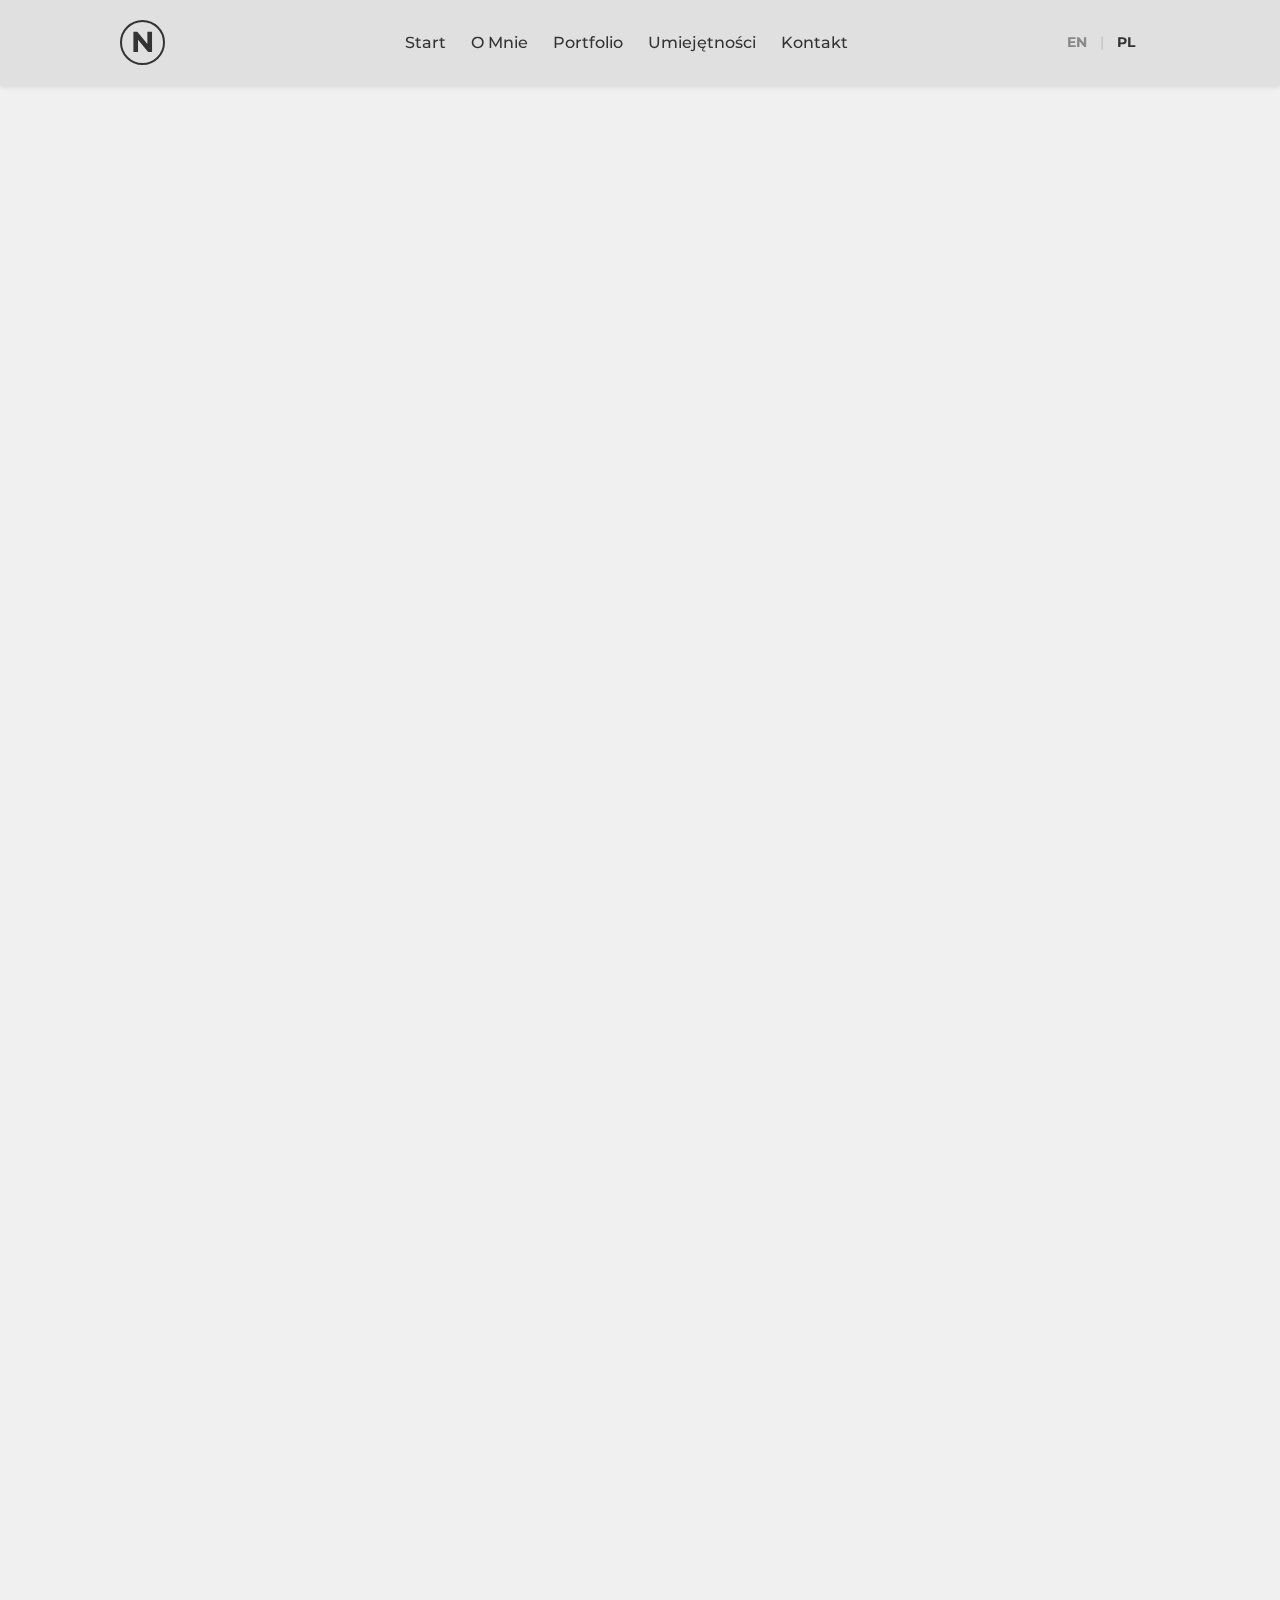
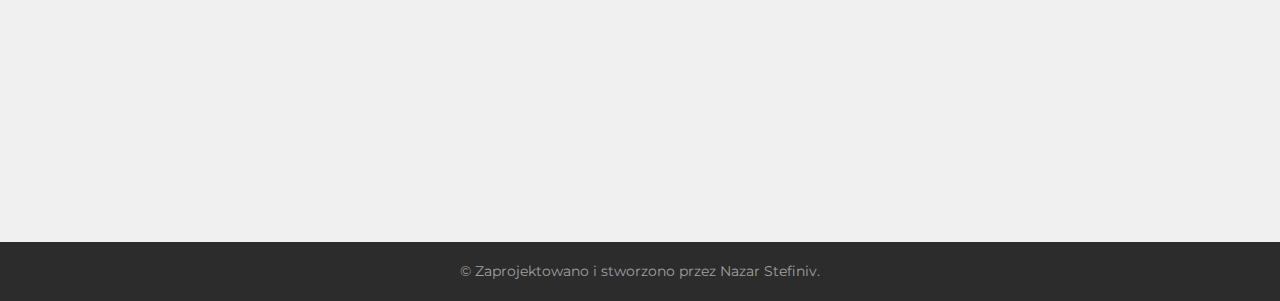
<file: pl/portfolio.html>
<!DOCTYPE html>
<html lang="pl">
<head>
    <meta charset="UTF-8">
    <meta name="viewport" content="width=device-width, initial-scale=1.0">
    <title>Portfolio - Nazar Stefiniv</title>
    
    <link rel="stylesheet" href="../style.css">
    
    <link rel="preconnect" href="https://fonts.googleapis.com">
    <link rel="preconnect" href="https://fonts.gstatic.com" crossorigin>
    <link href="https://fonts.googleapis.com/css2?family=Montserrat:wght@400;500;700&display=swap" rel="stylesheet">
    <link rel="stylesheet" href="https://cdnjs.cloudflare.com/ajax/libs/font-awesome/6.5.2/css/all.min.css" integrity="sha512-SnH5WK+bZxgPHs44uWIX+LLJAJ9/2PkPKZ5QiAj6Ta86w+fsb2TkcmfRyVX3pBnMFcV7oQPJkl9QevSCWr3W6A==" crossorigin="anonymous" referrerpolicy="no-referrer" />
    
    <link rel="apple-touch-icon" sizes="180x180" href="../apple-touch-icon.png">
    <link rel="icon" type="image/png" sizes="32x32" href="../favicon-32x32.png">
    <link rel="icon" type="image/png" sizes="16x16" href="../favicon-16x16.png">
    <link rel="manifest" href="../site.webmanifest">
</head>
<body>
    <header class="header">
        <div class="container">
            <nav class="main-nav">
                <a href="index.html" class="logo">N</a>
                <ul class="main-nav-list">
                    <li><a href="index.html">Start</a></li>
                    <li><a href="about.html">O Mnie</a></li>
                    <li><a href="portfolio.html">Portfolio</a></li>
                    <li><a href="index.html#skills">Umiejętności</a></li>
                    <li><a href="index.html#contact">Kontakt</a></li>
                </ul>
                <div class="controls-container">
                    <div class="lang-switcher">
                        <a href="../portfolio.html">EN</a>
                        <span>|</span>
                        <a href="portfolio.html" class="active">PL</a>
                    </div>
                    <button class="theme-switcher-btn" aria-label="Przełącz motyw">
                        <i class="fa-solid fa-sun"></i>
                        <i class="fa-solid fa-moon"></i>
                    </button>
                    <button class="hamburger-btn">
                        <i class="fa-solid fa-bars"></i>
                    </button>
                </div>
            </nav>
        </div>
    </header>

    <main>
        <section class="portfolio-page">
            <div class="container">
                <h1 class="fade-in-element">Moje Portfolio</h1>
                <div class="back-link-container fade-in-element">
                    <a href="index.html" class="btn btn-secondary">
                        <i class="fa-solid fa-arrow-left"></i> Powrót do strony głównej
                    </a>
                </div>
                <article class="project-case-study fade-in-element">
                    
                    <h2>Osobista Strona-Portfolio</h2>
                    <p class="project-summary">
                        To mój pierwszy kompleksowy projekt, stworzony od zera. Głównym celem było opracowanie nowoczesnej, czystej i interaktywnej strony-wizytówki, aby zaprezentować moje umiejętności, doświadczenie i przyszłe prace.
                    </p>

                    <div class="project-details">
                        <h3>Cel Projektu</h3>
                        <p>Stworzenie responsywnej strony, która będzie służyć jako moje cyfrowe CV. Ważne było zademonstrowanie nie tylko umiejętności technicznych, ale także zrozumienia zasad projektowania i UX/UI, których nauczyłem się podczas studiów.</p>
                        
                        <h3>Użyte Technologie</h3>
                        <ul class="tech-stack">
                            <li><span>HTML5</span> - Do tworzenia semantycznie poprawnej struktury strony.</li>
                            <li><span>CSS3</span> - Do stylizacji, w tym Flexbox i Grid do układu, a także do implementacji animacji.</li>
                            <li><span>JavaScript</span> - Do dodawania interaktywności: animacji podczas przewijania, dynamicznego nagłówka i płynnych przejść.</li>
                            <li><span>Font Awesome</span> - Do używania ikon wektorowych.</li>
                        </ul>

                        <h3>Proces Pracy i Kluczowe Decyzje</h3>
                        <p>Praca została podzielona na kilka etapów:</p>
                        <ol>
                            <li><strong>Projekt i Planowanie:</strong> Na tym etapie opierałem się na swoich umiejętnościach projektowych, aby stworzyć minimalistyczny i intuicyjny interfejs. Wybrano spokojną paletę kolorów i czystą typografię dla lepszego odbioru informacji.</li>
                            <li><strong>Kodowanie i Stylizacja:</strong> Stworzono podstawowy szkielet i style. Szczególną uwagę zwrócono на responsywność, aby strona poprawnie wyświetlała się na różnych urządzeniach.</li>
                            <li><strong>Dodawanie Interaktywności:</strong> Za pomocą JavaScript zaimplementowano kilka kluczowych funkcji: animację pojawiania się elementów podczas przewijania, animację na pierwszym ekranie i ukrywający się nagłówek. To sprawiło, że strona stała się bardziej "żywa" i przyjemna w użyciu.</li>
                        </ol>

                        <h3>Wyzwania i Zdobyte Doświadczenie</h3>
                        <p>Najciekawszym wyzwaniem było zaimplementowanie płynnych animacji, które uzupełniałyby stronę bez jej przeciążania. Praca z JavaScript `IntersectionObserver` do śledzenia wyglądu elementów była doskonałą praktyką. Najtrudniejszą częścią było dostosowanie projektu do urządzeń mobilnych. Ten projekt pozwolił mi również połączyć moje matematyczne myślenie w logice skryptu z moją kreatywnością w części wizualnej.</p>
                        <div class="project-links">
                            <a href="https://github.com/ssalvation0/ssalvation0.github.io" class="btn" target="_blank">Zobacz na GitHub</a>
                        </div>
                    </div>

                </article>
            </div>
        </section>
    </main>

    <footer class="footer">
        <div class="container">
            <p>&copy; Zaprojektowano i stworzono przez Nazar Stefiniv.</p>
        </div>
    </footer>
    
    <script src="../script.js"></script>
</body>
</html>
</file>
<file: style.css>
/* ==========================================================================
   1. Загальні стилі та змінні
   ========================================================================== */
   :root {
    --bg-light-gray: #f0f0f0;
    --bg-dark-gray: #e0e0e0;
    --text-dark: #333333;
    --text-light: #ffffff;
    --font-family: 'Montserrat', sans-serif;
}

body.dark-theme {
    --bg-light-gray: #1a1a1a;
    --bg-dark-gray: #2c2c2c;
    --text-dark: #f0f0f0;
    --text-light: #e0e0e0;
}

body, .header, .skills-container, .skill-category, .project-case-study, .hobby-item {
    transition: background-color 0.3s ease, color 0.3s ease;
}

* {
    margin: 0;
    padding: 0;
    box-sizing: border-box;
}

html {
    scroll-behavior: smooth;
}

body {
    font-family: var(--font-family);
    background-color: var(--bg-light-gray);
    color: var(--text-dark);
    line-height: 1.6;
}

.container {
    max-width: 1100px;
    margin: 0 auto;
    padding: 0 30px;
}

h1, h2, h3 { line-height: 1.2; margin-bottom: 20px; }
h1 { font-size: 5rem; }
h2 { font-size: 2.5rem; text-align: center; padding-top: 40px; }
h3 { font-size: 1.5rem; }
p { margin-bottom: 15px; }
a { text-decoration: none; color: inherit; }

.section-subtitle {
    max-width: 600px;
    margin: 0 auto 40px auto;
    text-align: center;
}

/* ==========================================================================
   2. Перевикористовувані компоненти
   ========================================================================== */
.btn {
    display: inline-block;
    padding: 12px 25px;
    border-radius: 5px;
    font-weight: bold;
    margin-top: 20px;
    background-color: var(--bg-dark-gray);
    color: var(--text-dark);
    border: 1px solid var(--text-dark);
    transition: transform 0.3s ease, background-color 0.3s ease, color 0.3s ease;
}

.btn:hover {
    background-color: var(--text-dark);
    color: var(--bg-light-gray);
    transform: translateY(-3px);
}

.btn.btn-secondary {
    background-color: transparent;
    border: 1px solid var(--text-dark);
}

.btn.btn-secondary:hover {
    background-color: var(--text-dark);
    color: #fff;
}

.btn i { margin-right: 8px; }

/* ==========================================================================
   3. Хедер та Навігація
   ========================================================================== */
   .header {
    background-color: var(--bg-dark-gray);
    font-family: var(--font-family);
    padding: 20px 0;
    position: sticky;
    top: 0;
    width: 100%;
    z-index: 1000;
    transition: top 0.4s ease-in-out, box-shadow 0.3s ease;
    box-shadow: 0 2px 5px rgba(0, 0, 0, 0.1);
}

.header.header-hidden { top: -120px; }

.main-nav {
    display: flex;
    justify-content: space-between;
    align-items: center;
}

.main-nav .logo {
    font-size: 1.8rem;
    font-weight: bold;
    border: 2px solid var(--text-dark);
    border-radius: 50%;
    width: 45px;
    height: 45px;
    display: flex;
    justify-content: center;
    align-items: center;
    padding: 0;
}

.main-nav-list {
    list-style: none;
    display: flex;
    align-items: center;
    margin: 0;
    padding: 0;
}

.main-nav-list li { margin-left: 25px; }
.main-nav-list li a { font-weight: 500; }

.hamburger-btn {
    display: none;
    background: none;
    border: none;
    font-size: 1.8rem;
    cursor: pointer;
    color: var(--text-dark);
}

.controls-container {
    display: flex;
    align-items: center;
    gap: 20px;
}

.theme-switcher-btn {
    background: none;
    border: none;
    cursor: pointer;
    font-size: 1.5rem;
    color: var(--text-dark);
}

.theme-switcher-btn .fa-moon {
    display: none;
}
.dark-theme .theme-switcher-btn .fa-sun {
    display: none;
}
.dark-theme .theme-switcher-btn .fa-moon {
    display: block;
}

/* ==========================================================================
   4. Секції Головної Сторінки
   ========================================================================== */
/* --- Hero Section --- */
.hero-section { background-color: var(--bg-dark-gray); padding: 80px 0; }
.hero-container { display: flex; justify-content: space-between; align-items: center; }
.hero-text { flex: 1; }
.hero-text h1 { font-weight: 700; }
.hero-text p { font-size: 1.2rem; font-weight: 500; }
.hero-image {
    width: 250px;
    height: 250px;
    object-fit: cover;
    margin-left: 40px;
    align-self: flex-end;
    border: 4px solid #fff;
    border-radius: 20%;}

/* --- About & Portfolio Previews --- */
.about-section { padding: 60px 0; }
.about-section .container { max-width: 800px; text-align: center; }
#portfolio-preview { padding: 60px 0; background-color: var(--bg-dark-gray); text-align: center; }

/* --- Skills Section --- */
.skills-section { padding: 60px 0; }
.skills-container { display: grid; grid-template-columns: repeat(auto-fit, minmax(250px, 1fr)); gap: 30px; margin-top: 40px; }
.skill-category { background-color: #fff; padding: 25px 30px; border-radius: 10px; box-shadow: 0 4px 15px rgba(0, 0, 0, 0.05); }
.skill-category h3 { margin-top: 0; margin-bottom: 20px; border-bottom: 2px solid var(--bg-light-gray); padding-bottom: 10px; }
.skill-category ul { list-style: none; padding: 0; margin: 0; }
.skill-category li { display: flex; align-items: center; margin-bottom: 15px; font-size: 1.1rem; }
.skill-category i { font-size: 1.2rem; margin-right: 15px; color: var(--text-dark); width: 20px; text-align: center; }

/* --- Contact Section --- */
.contact-section { padding: 60px 0; background-color: var(--bg-dark-gray); }
.contact-container { display: flex; gap: 50px; margin-top: 40px; }
.contact-form { flex: 2; }
.social-media { flex: 1; }
.social-media ul { list-style: none; padding: 0; }
.social-media li { margin-bottom: 15px; }
.social-media a { display: flex; align-items: center; }
.social-media a i { font-size: 1.6rem; margin-right: 18px; width: 25px; text-align: center; color: #555; transition: transform 0.3s ease, color 0.3s ease; }
.social-media a:hover i { transform: scale(1.15); color: #000; }
form .form-group-inline { display: flex; gap: 20px; margin-bottom: 20px; }
form input, form textarea { width: 100%; padding: 12px; border: none; border-radius: 5px; background-color: #f0f0f0; }
form textarea { margin-bottom: 20px; resize: vertical; }
.btn-send { background-color: #555; color: #fff; padding: 12px 30px; border: none; border-radius: 5px; cursor: pointer; font-weight: bold; float: right; transition: background-color 0.3s; }
.btn-send:hover { background-color: #222; }

/* ==========================================================================
   5. Стилі Окремих Сторінок
   ========================================================================== */
/* --- Portfolio Page --- */
.portfolio-page { padding: 60px 0; }
.portfolio-page h1 { text-align: center; font-size: 2.5rem; margin-bottom: 10px; }
.back-link-container { text-align: center; margin-bottom: 40px; }
.project-case-study { background-color: #fff; padding: 40px; border-radius: 10px; box-shadow: 0 5px 25px rgba(0, 0, 0, 0.07); max-width: 900px; margin: 0 auto; }
.project-case-study h2 { text-align: left; font-size: 2rem; margin-top: 0; }
.project-summary { font-size: 1.1rem; color: #555; margin-bottom: 40px; font-style: italic; }
.project-details h3 { font-size: 1.5rem; border-bottom: 2px solid var(--text-dark); padding-bottom: 10px; margin-top: 40px; margin-bottom: 20px; }
.tech-stack { list-style: none; padding: 0; }
.tech-stack li { background-color: var(--bg-light-gray); display: inline-block; padding: 8px 15px; margin: 5px; border-radius: 20px; font-size: 0.9rem; }
.tech-stack li span { font-weight: bold; }
.project-details ol { padding-left: 20px; }
.project-details ol li { margin-bottom: 10px; }
.project-links { margin-top: 40px; text-align: center; }

/* --- About Me Page --- */
.about-page { padding: 60px 0; }
.about-page h1 { text-align: center; font-size: 2.5rem; margin-bottom: 10px; }
.about-page .section-subtitle { text-align: center; margin-bottom: 20px; }
.about-page .about-content { max-width: 800px; margin: 0 auto 50px auto; text-align: center; line-height: 1.8; }
.about-page .skills-section, .about-page .timeline-section, .about-page .languages-section, .about-page .hobbies-section { max-width: 800px; margin: 0 auto 50px auto; padding: 0; background-color: transparent; }
.about-page .skills-section h2, .about-page .timeline-section h2, .about-page .languages-section h2, .about-page .hobbies-section h2 { text-align: center; margin-bottom: 30px; font-size: 2rem; }
.about-page .skills-grid { display: flex; flex-wrap: wrap; justify-content: center; gap: 10px; }
.about-page .skill-item { background-color: var(--bg-dark-gray); padding: 12px 25px; border-radius: 5px; font-weight: 500; }
.languages-grid { display: grid; grid-template-columns: repeat(auto-fit, minmax(200px, 1fr)); gap: 20px; background-color: #fff; padding: 30px; border-radius: 10px; box-shadow: 0 4px 15px rgba(0, 0, 0, 0.05); }
.language-item p { margin: 0 0 10px 0; font-weight: 500; font-size: 1.1rem; }
.language-dots .dot { display: inline-block; width: 15px; height: 15px; border-radius: 50%; background-color: var(--bg-dark-gray); margin-right: 5px; }
.language-dots .dot.filled { background-color: var(--text-dark); }
.hobbies-grid { display: grid; grid-template-columns: repeat(auto-fit, minmax(150px, 1fr)); gap: 20px; }
.hobby-item { background-color: #fff; padding: 20px; border-radius: 10px; text-align: center; box-shadow: 0 4px 15px rgba(0, 0, 0, 0.05); }
.hobby-item i { font-size: 2.5rem; color: var(--text-dark); margin-bottom: 15px; }
.hobby-item p { margin: 0; font-weight: 500; }
.timeline { position: relative; padding: 20px 0; }
.timeline::before { content: ''; position: absolute; left: 10px; top: 0; bottom: 0; width: 2px; background-color: #ddd; }
.timeline-item { position: relative; margin-bottom: 30px; padding-left: 40px; }
.timeline-dot { position: absolute; left: 0; top: 5px; width: 22px; height: 22px; background-color: var(--text-dark); border: 3px solid #fff; border-radius: 50%; }
.timeline-dot--current { background-color: #28a745; animation: pulse 2s infinite; }
.timeline-content h3 { margin: 0 0 5px 0; font-size: 1.2rem; }
.timeline-content p { margin: 0; font-size: 0.9rem; color: #666; }
.download-cv-container { text-align: center; margin-top: 50px; }

/* ==========================================================================
   6. Анімації
   ========================================================================== */
@keyframes pulse {
    0% { box-shadow: 0 0 0 0 rgba(40, 167, 69, 0.4); }
    70% { box-shadow: 0 0 0 10px rgba(40, 167, 69, 0); }
    100% { box-shadow: 0 0 0 0 rgba(40, 167, 69, 0); }
}
@keyframes fadeInUp {
    from { opacity: 0; transform: translateY(20px); }
    to { opacity: 1; transform: translateY(0); }
}

.fade-in-element { opacity: 0; }
.fade-in-element.is-visible { animation: fadeInUp 0.8s ease-out forwards; }

.hero-text h1, .hero-text p, .hero-image { opacity: 0; }
.hero-text h1 { animation: fadeInUp 0.8s ease-out 0.2s forwards; }
.hero-text p { animation: fadeInUp 0.8s ease-out 0.4s forwards; }
.hero-image { animation: fadeInUp 0.8s ease-out 0.6s forwards; }

/* Staggered Animations */
.skills-grid .skill-item, .languages-grid .language-item, .hobbies-grid .hobby-item { opacity: 0; transform: translateY(20px); transition: opacity 0.5s ease-out, transform 0.5s ease-out; }
.skills-section.is-visible .skill-item, .languages-section.is-visible .language-item, .hobbies-section.is-visible .hobby-item { opacity: 1; transform: translateY(0); }
.skills-section.is-visible .skill-item:nth-child(2), .languages-section.is-visible .language-item:nth-child(2), .hobbies-section.is-visible .hobby-item:nth-child(2) { transition-delay: 0.1s; }
.skills-section.is-visible .skill-item:nth-child(3), .languages-section.is-visible .language-item:nth-child(3), .hobbies-section.is-visible .hobby-item:nth-child(3) { transition-delay: 0.2s; }
.skills-section.is-visible .skill-item:nth-child(4), .hobbies-section.is-visible .hobby-item:nth-child(4) { transition-delay: 0.3s; }
.skills-section.is-visible .skill-item:nth-child(5) { transition-delay: 0.4s; }

/* ==========================================================================
   7. Футер
   ========================================================================== */
.footer {
    padding: 15px 0;
    background-color: #2c2c2c;
    color: #a0a0a0;
    font-size: 0.9rem;
    text-align: center;
    line-height: 1.5;
}

.footer p {
    margin: 4px 0;
}

/* ==========================================================================
   СТИЛІ ДЛЯ ГАЛЕРЕЇ НА ГОЛОВНІЙ СТОРІНЦІ
   ========================================================================== */
   .gallery-section {
    padding: 60px 0;
    background-color: var(--bg-dark-gray);
    text-align: center;
}

.gallery-grid {
    display: grid;
    grid-template-columns: repeat(auto-fit, minmax(250px, 1fr));
    gap: 20px;
    margin-top: 40px;
}

.gallery-grid a {
    display: block;
    overflow: hidden;
    border-radius: 10px;
    box-shadow: 0 5px 15px rgba(0, 0, 0, 0.1);
    transition: transform 0.3s ease, box-shadow 0.3s ease;
    height: 200px; /* Фіксована висота для однакового вигляду */
}

.gallery-grid a:hover {
    transform: translateY(-5px);
    box-shadow: 0 8px 25px rgba(0, 0, 0, 0.15);
}

.gallery-grid img {
    width: 100%;
    height: 100%;
    object-fit: contain;
    display: block;
    transition: transform 0.4s ease;
}

.gallery-grid a:hover img {
    transform: scale(1.05);
}

/* ==========================================================================
   8. Адаптивність - ЗАВЖДИ В КІНЦІ ФАЙЛУ
   ========================================================================== */
   @media (max-width: 768px) {
    h1 { font-size: 3.5rem; }
    h2 { font-size: 2rem; }
    .container { padding: 0 20px; }

    /* --- Mobile Menu (Змінено для плавної анімації) --- */
    .main-nav-list {
        /* Властивості для позиціонування та вигляду */
        display: flex;
        flex-direction: column;
        position: absolute;
        top: 85px;
        left: 0;
        width: 100%;
        background-color: var(--bg-dark-gray);
        padding: 10px 0;
        text-align: center;
        box-shadow: 0 4px 10px rgba(0,0,0,0.1);

        /* Властивості для анімації */
        opacity: 0;
        visibility: hidden;
        transform: translateY(-10px);
        transition: opacity 0.3s ease, transform 0.3s ease, visibility 0.3s ease;
    }

    .main-nav-list.nav-open {
        opacity: 1;
        visibility: visible;
        transform: translateY(0);
    }

    .main-nav-list li { 
        margin: 15px 0; 
    }

    .hamburger-btn { 
        display: block; 
    }

    /* --- Mobile Sections --- */
    .hero-container { flex-direction: column; text-align: center; gap: 30px; }
    .hero-text { text-align: center; }
    .hero-image { margin-left: 0; width: 200px; height: 200px; align-self: center; }
    .contact-container, .form-group-inline { flex-direction: column; }
    .form-group-inline { gap: 0; }
    .form-group-inline input:first-child { margin-bottom: 20px; }
    .skills-container { grid-template-columns: 1fr; }
    .project-case-study, .about-page { padding: 20px; }
    .timeline-item { padding-left: 30px; }
    .timeline-dot { left: 0px; }
    .about-page .hobbies-grid { grid-template-columns: 1fr 1fr; gap: 15px; }
    .about-page .languages-grid { grid-template-columns: 1fr; gap: 25px; }
    .about-page .language-item { display: flex; flex-direction: column; align-items: center; }
    .about-page .skills-grid { gap: 10px; }
    .about-page .hobby-item p { font-size: 0.9rem; }
}

/* ==========================================================================
   Виправлення для темної теми (для всіх сторінок)
   ========================================================================== */

/* Робимо фон карток темним у темній темі */
.dark-theme .project-case-study,
.dark-theme .skill-category,
.dark-theme .hobby-item,
.dark-theme .languages-grid { /* <-- Додано фон для картки мов */
    background-color: #2c2c2c;
    box-shadow: 0 5px 15px rgba(0, 0, 0, 0.2);
}

/* Виправляємо колір тегів з технологіями на сторінці портфоліо */
.dark-theme .tech-stack li {
    background-color: #444;
    color: #f0f0f0;
}

/* Виправляємо колір тексту в інших блоках, якщо потрібно */
.dark-theme .project-summary,
.dark-theme .timeline-content p,
.dark-theme .about-page .skills-grid .skill-item { /* <-- Додано навички на сторінці About */
    color: #a0a0a0;
}

/* Виправляємо колір рамки для фото на головній сторінці */
.dark-theme .hero-image {
    border-color: #444;
}

/* --- ДОДАНО ВИПРАВЛЕННЯ ДЛЯ СТОРІНКИ ABOUT ME --- */

/* Виправляємо колір крапок для мов */
.dark-theme .language-dots .dot {
    background-color: #555; /* Колір для незаповнених крапок */
}
.dark-theme .language-dots .dot.filled {
    background-color: #f0f0f0; /* Колір для заповнених крапок */
}

/* Виправляємо колір крапок на шкалі часу */
.dark-theme .timeline-dot {
    background-color: #a0a0a0;
    border-color: #2c2c2c;
}
.dark-theme .timeline-dot--current {
    background-color: #28a745; /* Зелена залишається без змін */
}

/* Виправляємо колір фону для карток навичок */
.dark-theme .about-page .skill-item {
     background-color: #444;
}

/* --- Стилі для перемикача мов --- */
.lang-switcher {
    display: flex;
    gap: 8px;
    align-items: center;
    font-weight: bold;
    font-size: 0.9rem;
}
.lang-switcher a {
    color: #888;
    transition: color 0.3s ease;
    padding: 0 5px;
}
.lang-switcher a:hover {
    color: var(--text-dark);
}
.lang-switcher a.active {
    color: var(--text-dark);
}
.lang-switcher span {
    color: #ccc;
}
</file>
